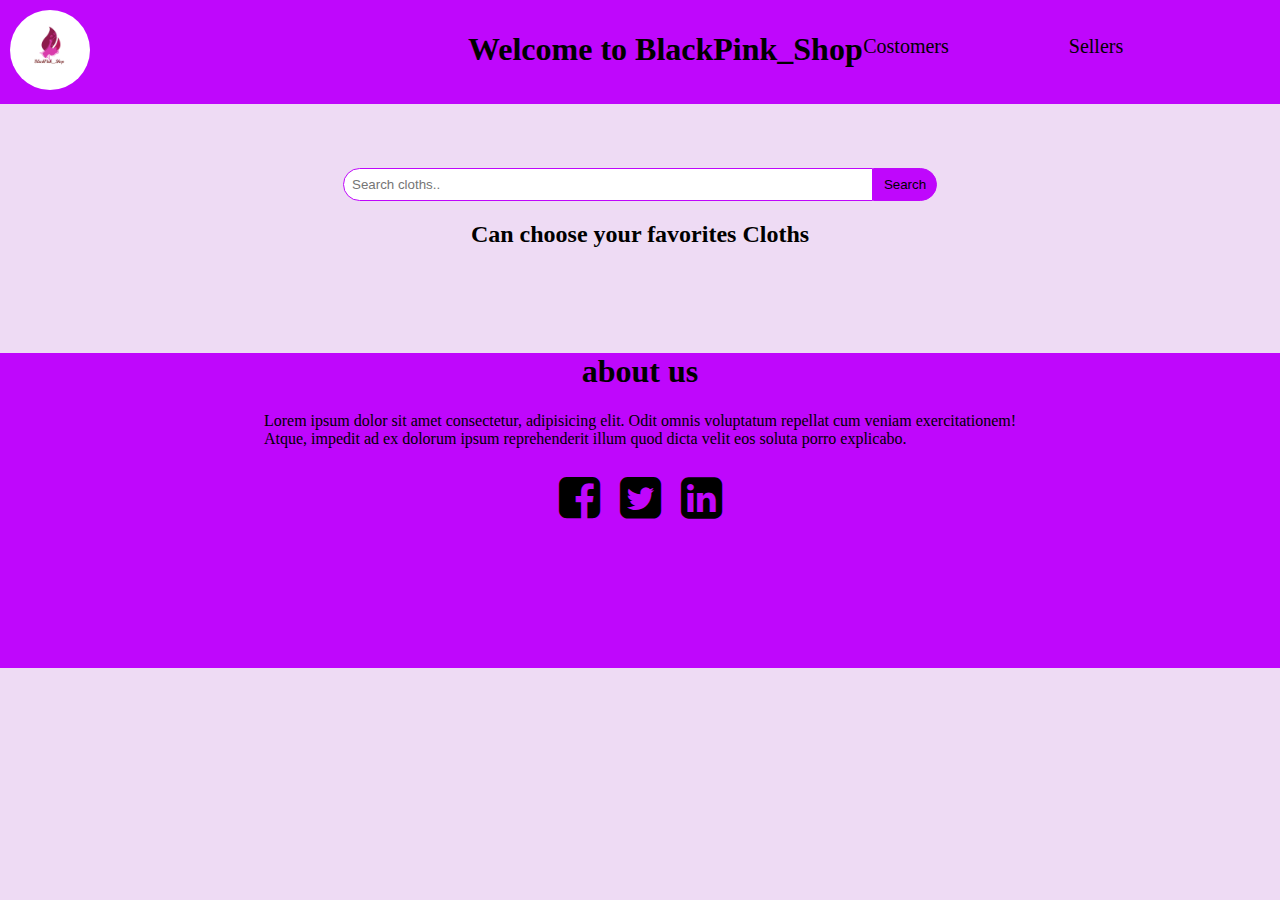
<file: index.html>
<!DOCTYPE html>
<html lang="en">
<head>
    <meta charset="UTF-8">
    <meta http-equiv="X-UA-Compatible" content="IE=edge">
    <meta name="viewport" content="width=device-width, initial-scale=1.0">
    <title>Document</title>
    <link rel="stylesheet" href="https://cdnjs.cloudflare.com/ajax/libs/font-awesome/4.7.0/css/font-awesome.min.css">
    <link rel="stylesheet" href="css/style.css">
</head>
<body>
    <head>
        <div class="header">
            <div class="logo">
                <img src="img/56d32251a58e441a9cb1638124f5e19c.png" alt="" width="80px" height="80px">

            </div>
            <div class="title_header">
                <h1>Welcome to BlackPink_Shop</h1>
            </div>
            <div class="costomer">
                <ul>
                    <li><a href="index.html">Costomers</a></li>
                    <li><a href="seller/index.html">Sellers</a></li>
                </ul>
            </div>
        </div>
        <div class="button_shearch">
            <input id="searchbar" onkeyup="search_cloths()" type="text" placeholder="Search cloths..">
            <button id="search">Search</button>
        </div>
        <div class="favorit">
            <h2>Can choose your favorites Cloths</h2>
        </div>
    </head>

    <div class="display_dialog" style="display:none ;">
        <!-- <dialog open class="dialog_alert">
            <div class="lists">
                <div class="Wel_come">
                    <h2>Welcome to BlackPink_Shop</h2>
                </div>
                <div class="add_imgproduct">
                    <div class="detil_img">
                        <img src="../img/T1.jpg" alt="" width="60%">
                    </div>
                    <div class="value_pro">
                        <div class="New">
                            <h3>Wow New Product!</h3>
                        </div>
                        <div class="name_product">
                            <p>Product:</p>
                        </div>
                        <div class="price_product">
                            <p>Price:</p>
                        </div>
                        <div class="position_product">
                            <p>Position:</p>
                        </div>
                        <p>
                            Lorem ipsum dolor sit amet consectetur<br> adipisicing elit. Illum, corporis!
                        </p>
                        <div class="btn_costomer">
                            <button onclick="buy_cancel()">Cancel</button>
                            <div class="buynow">
                                <button onclick="buy_Ok()">Buy Now</button>
                            </div>
                        </div>
                    </div>
                </div>
            </div>
        </dialog> -->
    </div>
    
    <!-- ---------------create card------------ -->
    <main>
        <div class="Card_container">
            
        </div>
  <!-- ----------------------------------------- -->
    </main>
    <footer>
        <div class="footer_h1">
            <h1>about us</h1>
            <p>Lorem ipsum dolor sit amet consectetur, adipisicing elit. Odit omnis voluptatum repellat cum veniam exercitationem!<br/> Atque, impedit ad ex dolorum ipsum reprehenderit illum quod dicta velit eos soluta porro explicabo.</p>
        </div>
        <div class="footer-icon">
            <i class="fa fa-facebook-square fa-3x "></i>
    
            <i class="fa fa-twitter-square fa-3x "></i>
        
            <i class="fa fa-linkedin-square fa-3x "></i>
        </div>
    </footer>
</body>
<script src="JS/script.js"></script>
</html>
</file>
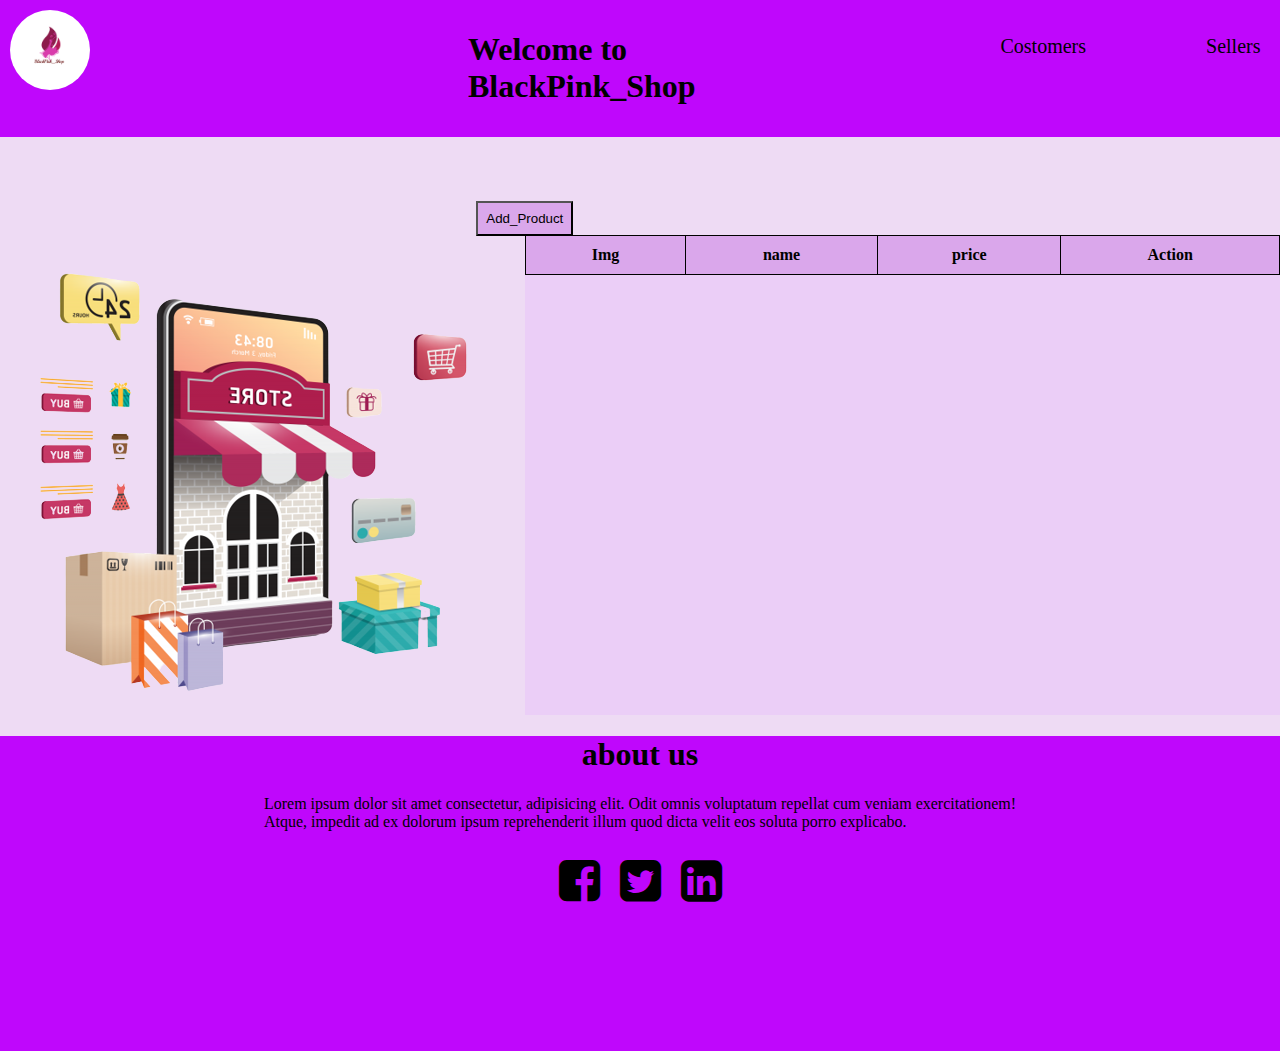
<file: seller/index.html>
<!DOCTYPE html>
<html lang="en">
<head>
    <meta charset="UTF-8">
    <meta http-equiv="X-UA-Compatible" content="IE=edge">
    <meta name="viewport" content="width=device-width, initial-scale=1.0">
    <title>Document</title>
    <link rel="stylesheet" href="https://cdnjs.cloudflare.com/ajax/libs/font-awesome/4.7.0/css/font-awesome.min.css">
    <link rel="stylesheet" href="css/style.css">
</head>
<body>
    <head>
        <div class="header">
            <div class="logo">
                <img src="../img/56d32251a58e441a9cb1638124f5e19c.png" alt="" width="80px" height="80px">
            </div>
            <div class="title_header">
                <h1>Welcome to BlackPink_Shop</h1>
            </div>
            <div class="costomer">
                <ul>
                    <li><a href="../index.html">Costomers</a></li>
                    <li><a href="index.html">Sellers</a></li>
                </ul>
            </div>
        </div>
    </head>
    <div class="btn_cos">
        <button onclick="add()">Add_Product</button>
    </div>
    <main>
<!-- ===================================== -->
    
    <!-- <div class="create_product" style="display: none">  -->
        <div class="create_product">
            <dialog open>
                <div class="lists">
                    <div class="info_title">complete your information</div>
                    <div>
                        <input id="chose_name" type="text" placeholder="Product Name">
                    </div>
                    <div>
                        <input id="chose_price" type="number" placeholder="Product Price">
                    </div>
                    <div>
                        <input id="chose_img" type="text" placeholder="Image url">
                    </div>
                    <menu>
                        <div class="btn_costomer">
                            <button onclick="cancel()">Cancel</button>
                            <button onclick="Oncreate()"  id="Create_Edit">Create</button>
                            <!-- <button onclick="edit()" class="newedit">Edit</button> -->
                        </div>
                    </menu>
                    
                </div>
            </dialog>
        </div>
    
   

<!-- ============================================ -->

        <div class="shop">
            <img src="imgs/Shopping.png" alt="">
        </div>
        
         <div class="tables_seller">
                <table>
                    <thead class="thead">
                        <tr>
                            <th>Img</th>
                            <th>name</th>
                            <th>price</th>
                            <th>Action</th>
                        </tr>
                    </thead>
                    <!-- ------ -->
                        <tbody class="tbody">
                    
                        </tbody> 
                    <!-- -------- -->
                </table> 
        </div>
    </main>

    <footer>
        <div class="footer_h1">
            <h1>about us</h1>
            <p>Lorem ipsum dolor sit amet consectetur, adipisicing elit. Odit omnis voluptatum repellat cum veniam exercitationem!<br/> Atque, impedit ad ex dolorum ipsum reprehenderit illum quod dicta velit eos soluta porro explicabo.</p>
        </div>
        <div class="footer-icon">
            <i class="fa fa-facebook-square fa-3x "></i>
    
            <i class="fa fa-twitter-square fa-3x "></i>
        
            <i class="fa fa-linkedin-square fa-3x "></i>
        </div>
    </footer>
</body>
<script src="JS/seller.js"></script>
</html>
</file>
<file: css/style.css>
body{
    margin: 0;
    padding: 0;
    background-color: rgb(238, 219, 244);
}
.costomer ul{
    margin-left: 5%;
}
.header{
    display: flex;
    /* justify-content: space-between; */
    background: rgb(191, 7, 252);
    padding: 10px;
}
/* ---JS--- */
.Shirt{
    width: 20%;
    margin: 10px;
}
.Card_container{
    display: flex;
    flex-wrap: wrap;
}

.T-shirt img{
    width: 100%;
}

.add_imgproduct{
    display: flex;
}

/* ---JS---- */
.title_header{
    margin-left: 30%;
}
.Wel_come{
    display: flex;
    justify-content: center;
}
.value_pro{
    margin-left: -20%;
    margin-top: 10%;
}
.logo img{
    border-radius: 50%;
}
.title_header{
    margin-right: -150px;
}
.costomer ul {
    display: flex;
    justify-content: center;
    margin-top: 25px;
}
li a{
    margin: 100px;
    margin-right: 20px;
    text-decoration: none;
    font-size: 20px;
    color: black;
    
}
a:hover{
    color: yellow;
}
li{
    list-style: none;
}
.button_shearch{
    display: flex;
    justify-content: center;  
   
}
/* -------------------------------------------------- */
dialog{
    width: 50%;
    height: 70%;
    margin-top: -15%;
    position: fixed;
    background: rgb(225, 182, 239);
}
.detil_img img{
    width: 60%;
}

/* ---------------------------------------------------- */

.info_title{
    font-size: 20px;
}
.lists input{
    width: 95%;
    margin: 10px;
    padding: 7px;
} 
.btn_costomer{
    display: flex;
    margin-top: 6%;
}
.btn_costomer button{
    padding: 7px;
    
}
.buynow button{
    width: 100%;
    margin-left: 200%;
    
}
.button_shearch input{
    width: 40%;
    padding: 8px;
    margin-top: 5%;
    border-radius: 20px 0 0 20px;
    border: 1px solid rgb(191, 7, 252);
}
#search{
    background: rgb(191, 7, 252);;
    border: 1px solid rgb(191, 7, 252);;
    border-radius: 0 20px 20px 0px;
    width: 5%;
    margin-top: 5%;
}
.favorit{
    display: flex;
    justify-content: center;
}
.Card_container{
    display: flex;
    justify-content: space-evenly;
    margin-top: 5%;
}
.Shirt{
    background: rgb(216, 127, 245);
    padding: 10px;
}
.Shirt:hover{
    background: rgb(213, 7, 240);
}
.stars i{
    color: yellow;
}
.product-btn{
    display: flex;
    justify-content: center;
}
.product-btn button:hover{
    background: rgb(216, 127, 245);
}
.product-btn button{
    padding: 5px;
    border-radius: 8px;
    color: rgb(251, 251, 5);
    background-color: gray;
}
footer{
    background: rgb(191, 7, 252);
    height: 35vh;
}
.footer_h1 h1{
    display: flex;
    justify-content: center;
}
.footer_h1 p{
    display: flex;
    justify-content: center;
}
.footer-icon{
    display: flex;
    justify-content: center;
}
.footer-icon i{
    margin: 10px;
}
.display_dialog{
    position: fixed;
    top: 0;
    left: 0;
    height: 100vh;
    padding-top:20% ;
    width: 100%;
    background-color: rgba(0, 0, 0, 0.75);
    z-index: 10;
}
.fa{
    color: rgba(170, 170, 17, 0.858);
 } 
.footer-icon i{
    color: black;
}
</file>
<file: seller/css/style.css>
body{
    margin: 0;
    padding: 0;
    background-color: rgb(238, 219, 244);
}
.header{
    display: flex;
    background: rgb(191, 7, 252);
    padding: 10px;
}
ul{
    margin-left: 5%;
}
.logo img{
    border-radius: 50%;
}
.title_header{
    margin-left: 30%;
}
.costomer ul {
    display: flex;
    justify-content: center;
    margin-top: 25px;
}
li a{
    margin: 100px;
    margin-right: 20px;
    text-decoration: none;
    font-size: 20px;
    color: black;
    
}
a:hover{
    color: yellow;
}
li{
    list-style: none;
}

main{
    display: flex;
}

.btn_cos{
display: flex;
justify-content: center;
margin-top: 5%;
margin-left: -18%;
}
.btn_cos button{
    padding: 8px;
    background: rgb(218, 167, 235);

}
/* =============================== */
dialog{
    width: 40%;
    margin-top: -10%;
    background-color: rgb(218, 167, 235);
}
.create_product{
    position: fixed;
    top: 0;
    left: 0;
    height: 100vh;
    padding-top:20% ;
    width: 100%;
    background-color: rgba(0, 0, 0, 0.75);
    z-index: 10;
}

.info_title{
    font-size: 20px;
}
dialog{
    justify-content: center;
}

/* =================================== */

.create{
    margin-top: 100px;
}

.lists input{
    width: 95%;
    margin: 10px;
    padding: 7px;
} 
.btn_costomer{
    display: flex;
    justify-content: flex-end;
    gap: 8px;
}
.btn_costomer button{
    padding: 7px;
}
table{
    border-collapse: collapse;
    width: 100%;
    margin: 100px auto;
    margin-top: -1px;
}
th, td{
    border: 1px solid black;
    padding: 10px;
}
.tables_seller{
    width: 60%;
    background: rgb(235, 206, 247);

}
.thead{
    background: rgb(218, 167, 235);
}
/* ========= */
 .but{
    display: flex;
    justify-content: flex-end;
} 
.but button{
    margin: 2px;
} 

/* =========== */
footer{
    background: rgb(191, 7, 252);
    height: 35vh;
}
.footer_h1 h1{
    display: flex;
    justify-content: center;
}
.footer_h1 p{
    display: flex;
    justify-content: center;
}
.footer-icon{
    display: flex;
    justify-content: center;
}
.footer-icon i{
    margin: 10px;
}
/* ---------JS----------- */
.add_img img{
    width: 50%;
}
td{
    width: 5%;
}
.delete,.edit{
    background: rgb(218, 167, 235);
    border-radius: 15%;
    padding: 2%;
}
.delete{
    margin-left: 45%;
    width: 30%;
}
.edit{
    margin-top:40%;
    width: 25%;
}
</file>
